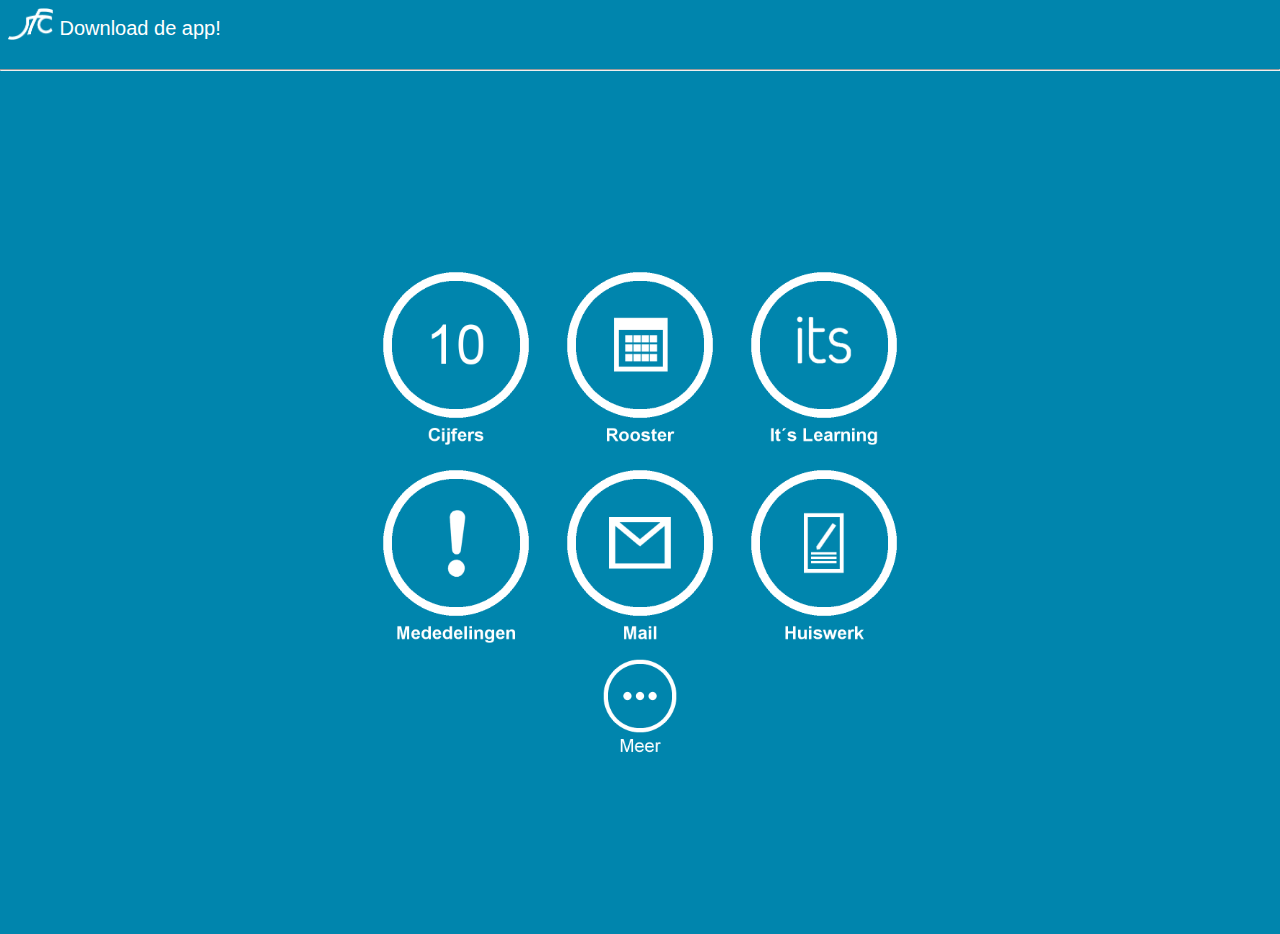
<file: index.html>
<html>
	<head>
        <title>JFC</title>
		<link rel="stylesheet" type="text/css" href="index.css">
		<meta name="viewport" content="width=device-width; initial-scale=1.0; maximum-scale=1.0; user-scalable=0;">
		<link rel="shortcut icon" href="http://jfcbarneveld.github.io/favicon.ico"> 
    </head>

    <body>
		<div id="main_screen">
			<div id="header">
				<img id="logo" src="images/logo.png">
				<table id="header_text" style="display: inline;">
					<tr><td>
						<a href="html/download_app.html">Download de app!</a>
					</td></tr>
				</table>
			</div>
			<hr>
			<div id="content">
				<center>
					<table id="buttons_table"><tr><td>
						<span>
							<center>
								<a class="buttons_link" href="https://jfc.magister.net/"><img class="buttons" src="images/button_cijfer.png"></a>
								<a class="buttons_link" href="https://jfc.zportal.nl/api/v2/oauth"><img class="buttons" src="images/button_rooster.png"></a>
								<a class="buttons_link" href="http://jfc.itslearning.com"><img class="buttons" src="images/button_its.png"></a>
								<a class="buttons_link" href="#"><img class="buttons" src="images/button_mededelingen.png"></a>
								<a class="buttons_link" href="http://mail.google.com/a/jfc.nl"><img class="buttons" src="images/button_mail.png"></a>
								<a class="buttons_link" href="https://jfc.magister.net/"><img class="buttons" src="images/button_huiswerk.png"></a>
								<br>
								<a href="html/list.html"><img id="more_button" src="images/button_meer.png"></a>
							</center>
						</span>
					</td></tr>
					</tr>
					</table>
				</center>
			</div>
		</div>
		
	</body>
</html>
</file>
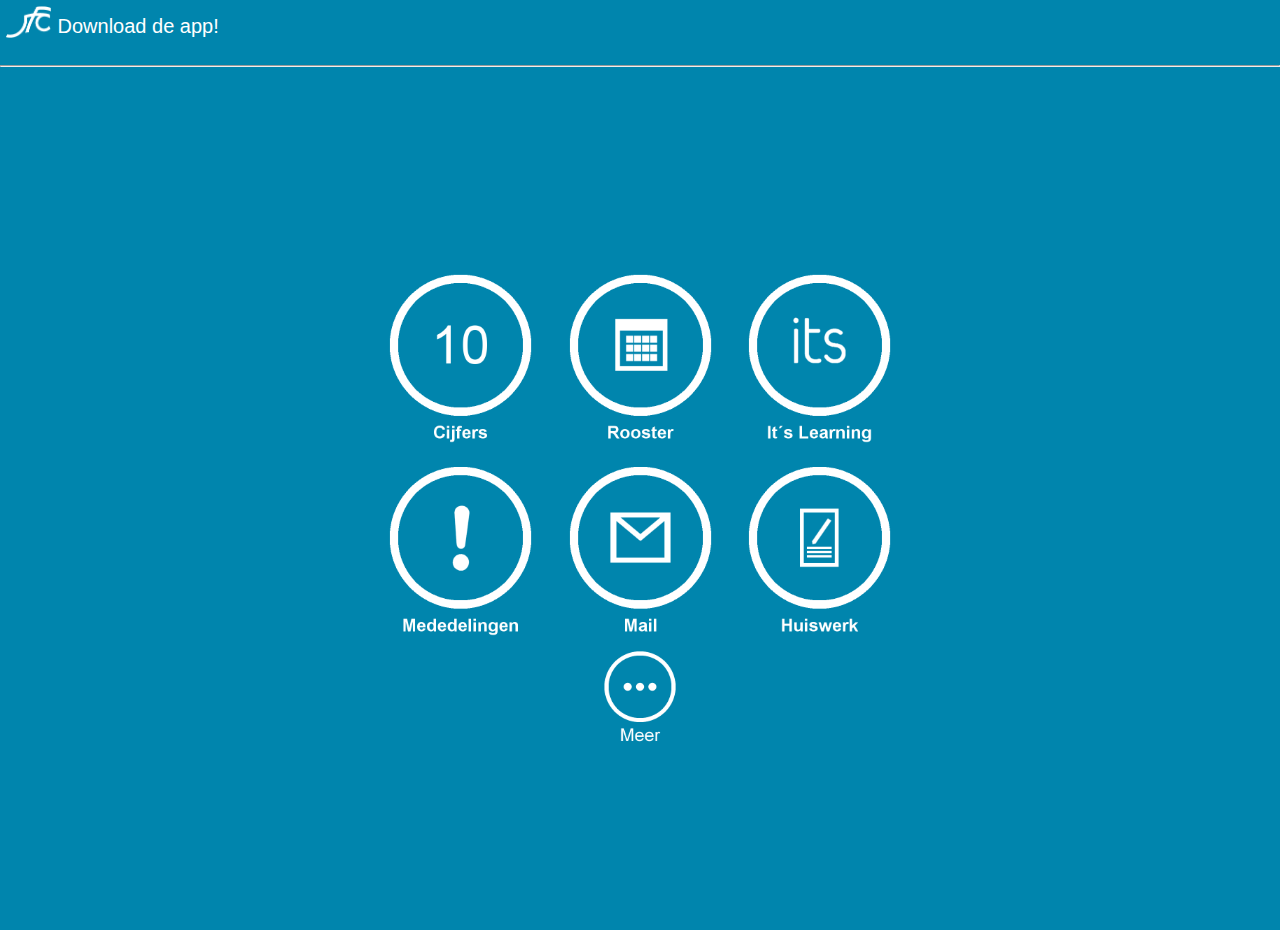
<file: index_alt.html>
<html>
	<head>
        <title>JFC</title>
		<style>
html, body, table, tbody, tr, td{
	margin:0px;
	padding:0px;
	background-color:#0085ad;
	color:#ffffff;
}
body div{
	-webkit-transform: translate3d(0,0,0);
}
html{
	font-family:arial;
}
#header{
	width:100%;
	height:5%;
	padding:6px;
	background-color:#0085ad;
}
#content{
	height:95%;
}
#logo{
	height:32px;
}
#header_text{
	heigth:40px;
	color:#FFFFFF;
	font-size:125%;
}
#main_screen{
	min-height:95%;
}
.buttons{
	width:175px;
    vertical-align:middle;
}
table span{
	display:table-cell;
}
#buttons_table{
	vertical-align:middle;
	max-width:550px;
}
div center{
	height:100%;
}
center table{
	height:100%;
}
a{
	color:white;
	text-decoration:none;
}
#more_button{
	width:87.5px;
}
hr{
	position:relative; 
}
		</style>
		<meta name="viewport" content="width=device-width; initial-scale=1.0; maximum-scale=1.0; user-scalable=0;">
		<link rel="shortcut icon" href="http://jfcbarneveld.github.io/favicon.ico"> 
    </head>

    <body>
		<div id="main_screen">
			<div id="header">
				<img id="logo" src="images/logo.png">
				<table id="header_text" style="display: inline;">
					<tr><td>
						<a href="html/download_app.html">Download de app!</a>
					</td></tr>
				</table>
			</div>
			<hr>
			<div id="content">
				<center>
					<table id="buttons_table"><tr><td>
						<span>
							<center>
								<img class="buttons" src="images/button_cijfer.png">
								<img class="buttons" src="images/button_rooster.png">
								<a href="http://jfc.itslearning.com"><img class="buttons" src="images/button_its.png"></a>
								<img class="buttons" src="images/button_mededelingen.png">
								<a href="http://mail.google.com/a/jfc.nl"><img class="buttons" src="images/button_mail.png"></a>
								<img class="buttons" src="images/button_huiswerk.png">
								<br>
								<a href="html/list.html"><img id="more_button" src="images/button_meer.png"></a>
							</center>
						</span>
					</td></tr>
					</tr>
					</table>
				</center>
			</div>
		</div>
		
	</body>
</html>
</file>
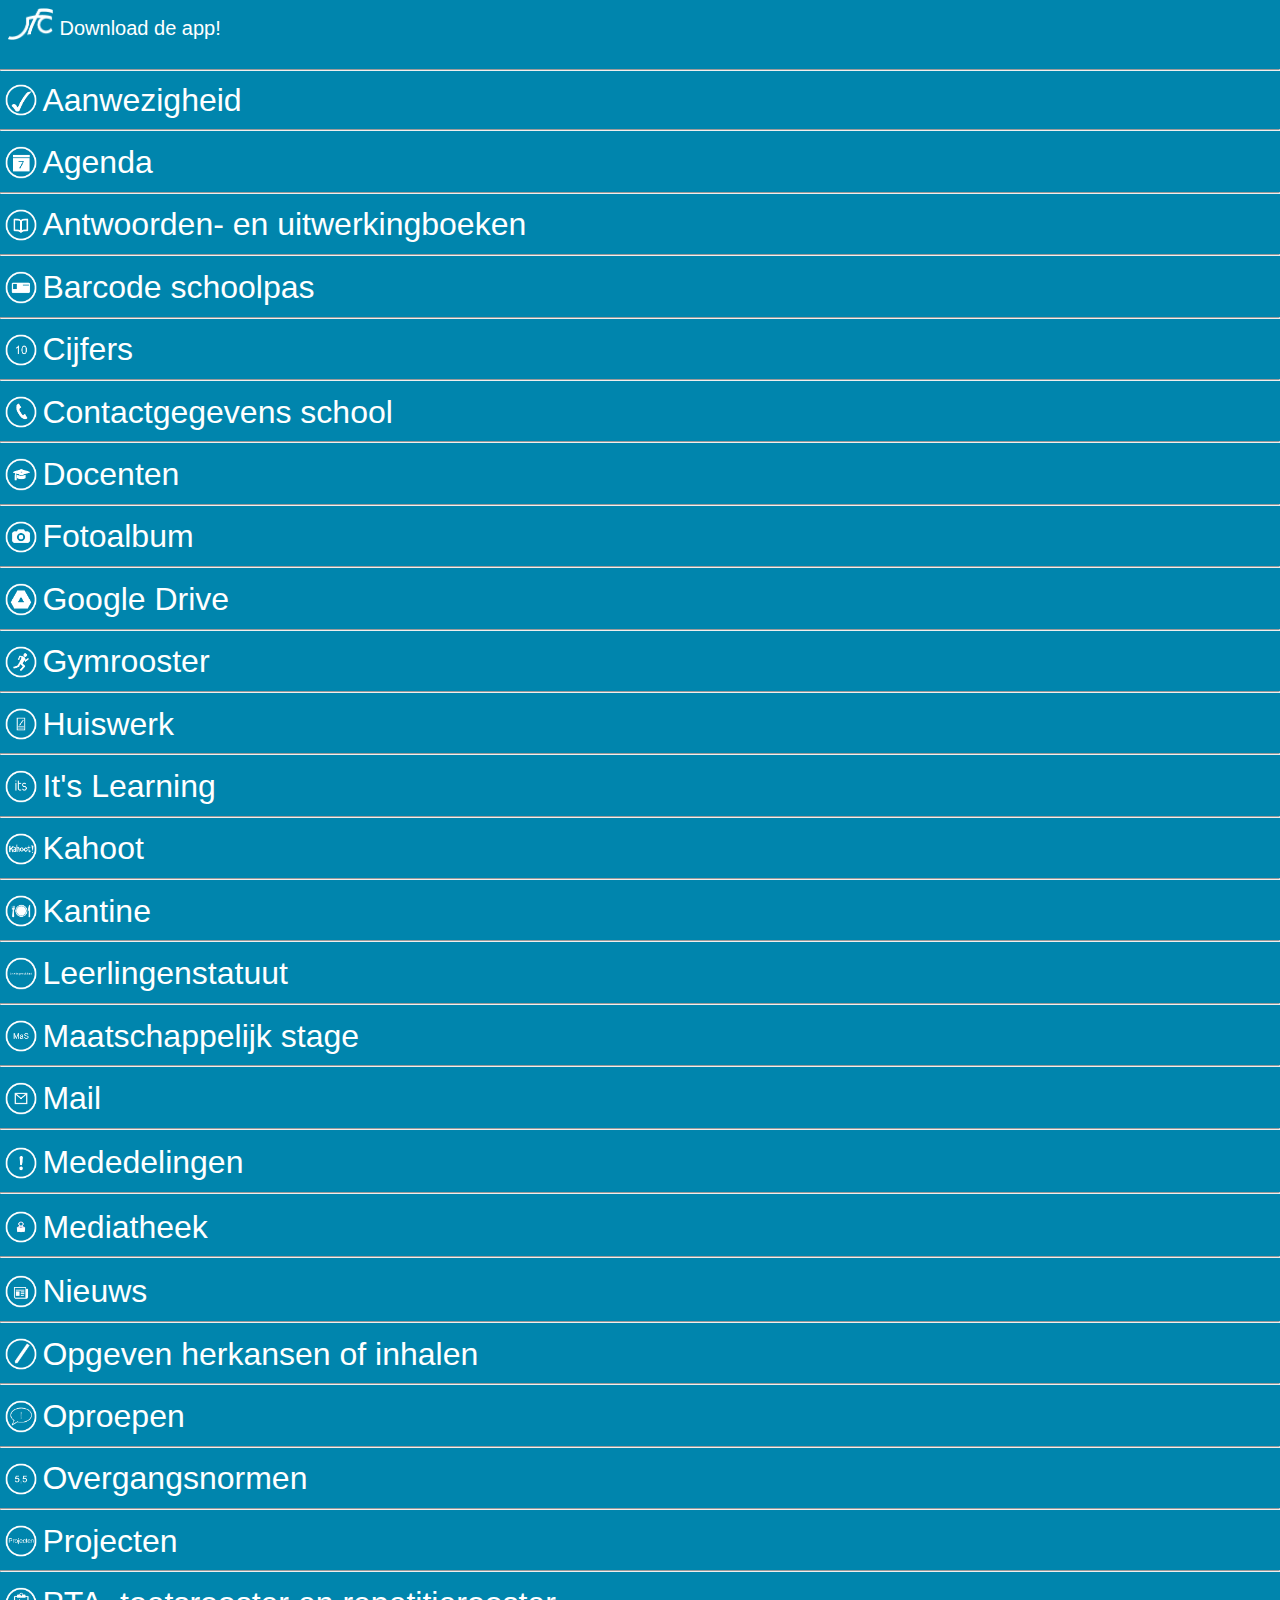
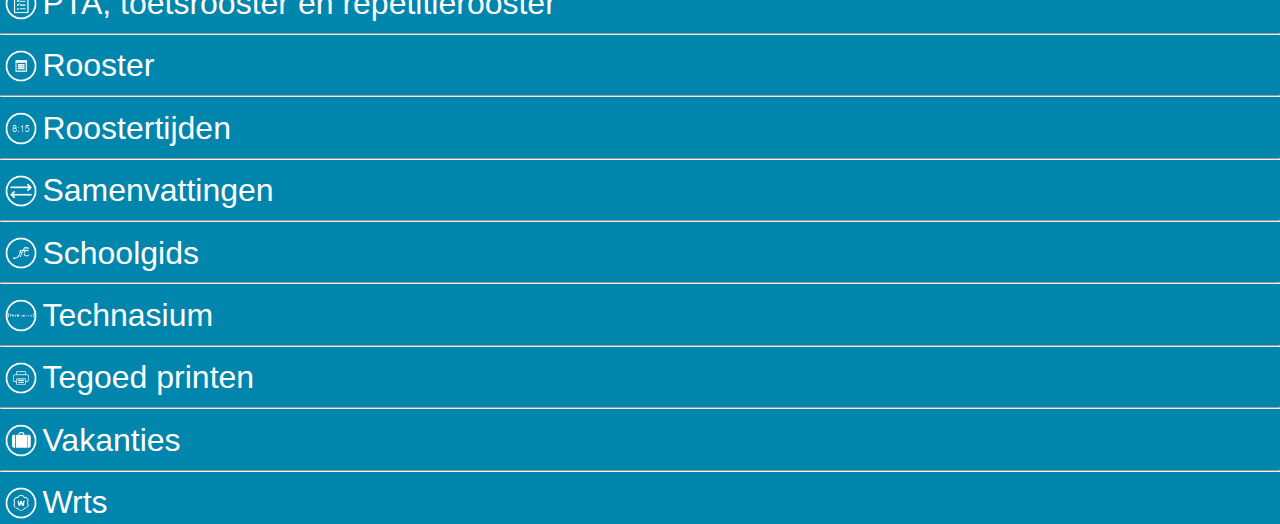
<file: html/list.html>
<html>
	<head>
        <title>JFC</title>
		<link rel="stylesheet" type="text/css" href="list.css">
		<meta name="viewport" content="width=device-width; initial-scale=1.0; maximum-scale=1.0; user-scalable=0;">
		<link rel="shortcut icon" href="http://jfcbarneveld.github.io/favicon.ico"> 
    </head>


    <body>
		<div id="main_screen">
			<div id="header">
				<img id="logo" src="../images/logo.png">
				<table id="header_text" style="display: inline;">
					<tr><td>
						<a href="html/download_app.html">Download de app!</a>
					</td></tr>
				</table>
			</div>
			<hr>
			<div id="content">
				<div>
					<table id="list_table"><tr class="list_tr"><td class="list_td">
								<img src="../images/button_aanwezigheid.png" class="list_button">
							</td><td class="list_td">
								<a class="list_link" href="#">Aanwezigheid</a>
							</td></tr></table><hr><table id="list_table"><tr class="list_tr">
							<tr class="list_tr"><td class="list_td">
								<img src="../images/button_agenda.png" class="list_button">
							</td><td class="list_td">
								<a class="list_link" href="#">Agenda</a>
							</td></tr></table><hr><table id="list_table"><tr class="list_tr">
							<tr class="list_tr"><td class="list_td">
								<img src="../images/button_antwoorden_en_uitwerkingenboeken.png" class="list_button">
							</td><td class="list_td">
								<a class="list_link" href="#">Antwoorden- en uitwerkingboeken</a>
							</td></tr></table><hr><table id="list_table"><tr class="list_tr">
							<tr class="list_tr"><td class="list_td">
								<img src="../images/button_barcode_schoolpas.png" class="list_button">
							</td><td class="list_td">
								<a class="list_link" href="#">Barcode schoolpas</a>
							</td></tr></table><hr><table id="list_table"><tr class="list_tr">
							<tr class="list_tr"><td class="list_td">
								<img src="../images/button_cijfer_list.png" class="list_button">
							</td><td class="list_td">
								<a class="list_link" href="#">Cijfers</a>
							</td></tr></table><hr><table id="list_table"><tr class="list_tr">
							<tr class="list_tr"><td class="list_td">
								<img src="../images/button_contact_met_school.png" class="list_button">
							</td><td class="list_td">
								<a class="list_link" href="#">Contactgegevens school</a>
							</td></tr></table><hr><table id="list_table"><tr class="list_tr">
							<tr class="list_tr"><td class="list_td">
								<img src="../images/button_docenten.png" class="list_button">
							</td><td class="list_td">
								<a class="list_link" href="#">Docenten</a>
							</td></tr></table><hr><table id="list_table"><tr class="list_tr">
							<tr class="list_tr"><td class="list_td">
								<img src="../images/button_fotoalbum.png" class="list_button">
							</td><td class="list_td">
								<a class="list_link" href="#">Fotoalbum</a>
							</td></tr></table><hr><table id="list_table"><tr class="list_tr">
							<tr class="list_tr"><td class="list_td">
								<img src="../images/button_google_drive.png" class="list_button">
							</td><td class="list_td">
								<a class="list_link" href="#">Google Drive</a>
							</td></tr></table><hr><table id="list_table"><tr class="list_tr">
							<tr class="list_tr"><td class="list_td">
								<img src="../images/button_gymrooster.png" class="list_button">
							</td><td class="list_td">
								<a class="list_link" href="#">Gymrooster</a>
							</td></tr></table><hr><table id="list_table"><tr class="list_tr">
							<tr class="list_tr"><td class="list_td">
								<img src="../images/button_huiswerk_list.png" class="list_button">
							</td><td class="list_td">
								<a class="list_link" href="#">Huiswerk</a>
							</td></tr></table><hr><table id="list_table"><tr class="list_tr">
							<tr class="list_tr"><td class="list_td">
								<img src="../images/button_its_list.png" class="list_button">
							</td><td class="list_td">
								<a class="list_link" href="#">It's Learning</a>
							</td></tr></table><hr><table id="list_table"><tr class="list_tr">
							<tr class="list_tr"><td class="list_td">
								<img src="../images/button_kahoot.png" class="list_button">
							</td><td class="list_td">
								<a class="list_link" href="#">Kahoot</a>
							</td></tr></table><hr><table id="list_table"><tr class="list_tr">
							<tr class="list_tr"><td class="list_td">
								<img src="../images/button_kantine.png" class="list_button">
							</td><td class="list_td">
								<a class="list_link" href="#">Kantine</a>
							</td></tr></table><hr><table id="list_table"><tr class="list_tr">
							<tr class="list_tr"><td class="list_td">
								<img src="../images/button_leerlingenstatuut.png" class="list_button">
							</td><td class="list_td">
								<a class="list_link" href="#">Leerlingenstatuut</a>
							</td></tr></table><hr><table id="list_table"><tr class="list_tr">
							<tr class="list_tr"><td class="list_td">
								<img src="../images/button_MaS.png" class="list_button">
							</td><td class="list_td">
								<a class="list_link" href="#">Maatschappelijk stage</a>
							</td></tr></table><hr><table id="list_table"><tr class="list_tr">
							<tr class="list_tr"><td class="list_td">
								<img src="../images/button_mail_list.png" class="list_button">
							</td><td class="list_td">
								<a class="list_link" href="#">Mail</a>
							</td></tr></table><hr><table id="list_table"><tr class="list_tr">
							<tr class="list_tr"><td class="list_td"><tr class="list_tr"><td class="list_td">
								<img src="../images/button_mededelingen_list.png" class="list_button">
							</td><td class="list_td">
								<a class="list_link" href="#">Mededelingen</a>
							</td></tr></table><hr><table id="list_table"><tr class="list_tr">
							<tr class="list_tr"><td class="list_td"><tr class="list_tr"><td class="list_td">
								<img src="../images/button_mediatheek.png" class="list_button">
							</td><td class="list_td">
								<a class="list_link" href="#">Mediatheek</a>
							</td></tr></table><hr><table id="list_table"><tr class="list_tr">
							<tr class="list_tr"><td class="list_td"><tr class="list_tr"><td class="list_td">
								<img src="../images/button_nieuws.png" class="list_button">
							</td><td class="list_td">
								<a class="list_link" href="#">Nieuws</a>
							</td></tr></table><hr><table id="list_table"><tr class="list_tr">
							<tr class="list_tr"><td class="list_td">
								<img src="../images/button_opgeven_herkansen_inhalen.png" class="list_button">
							</td><td class="list_td">
								<a class="list_link" href="#">Opgeven herkansen of inhalen</a>
							</td></tr></table><hr><table id="list_table"><tr class="list_tr">
							<tr class="list_tr"><td class="list_td">
								<img src="../images/button_oproepen.png" class="list_button">
							</td><td class="list_td">
								<a class="list_link" href="#">Oproepen</a>
							</td></tr></table><hr><table id="list_table"><tr class="list_tr">
							<tr class="list_tr"><td class="list_td">
								<img src="../images/button_overgangsnormen.png" class="list_button">
							</td><td class="list_td">
								<a class="list_link" href="#">Overgangsnormen</a>
							</td></tr></table><hr><table id="list_table"><tr class="list_tr">
							<tr class="list_tr"><td class="list_td">
								<img src="../images/button_projecten.png" class="list_button">
							</td><td class="list_td">
								<a class="list_link" href="#">Projecten</a>
							</td></tr></table><hr><table id="list_table"><tr class="list_tr">
							<tr class="list_tr"><td class="list_td">
								<img src="../images/button_PTA_en_toetsrooster.png" class="list_button">
							</td><td class="list_td">
								<a class="list_link" href="#">PTA, toetsrooster en repetitierooster</a>
							</td></tr></table><hr><table id="list_table"><tr class="list_tr">
							<tr class="list_tr"><td class="list_td">
								<img src="../images/button_rooster_list.png" class="list_button">
							</td><td class="list_td">
								<a class="list_link" href="#">Rooster</a>
							</td></tr></table><hr><table id="list_table"><tr class="list_tr">
							<tr class="list_tr"><td class="list_td">
								<img src="../images/button_roostertijden.png" class="list_button">
							</td><td class="list_td">
								<a class="list_link" href="#">Roostertijden</a>
							</td></tr></table><hr><table id="list_table"><tr class="list_tr">
							<tr class="list_tr"><td class="list_td">
								<img src="../images/button_samenvattingen_delen.png" class="list_button">
							</td><td class="list_td">
								<a class="list_link" href="#">Samenvattingen</a>
							</td></tr></table><hr><table id="list_table"><tr class="list_tr">
							<tr class="list_tr"><td class="list_td">
								<img src="../images/button_schoolgids.png" class="list_button">
							</td><td class="list_td">
								<a class="list_link" href="#">Schoolgids</a>
							</td></tr></table><hr><table id="list_table"><tr class="list_tr">
							<tr class="list_tr"><td class="list_td">
								<img src="../images/button_technasium.png" class="list_button">
							</td><td class="list_td">
								<a class="list_link" href="#">Technasium</a>
							</td></tr></table><hr><table id="list_table"><tr class="list_tr">
							<tr class="list_tr"><td class="list_td">
								<img src="../images/button_printtegoed.png" class="list_button">
							</td><td class="list_td">
								<a class="list_link" href="#">Tegoed printen</a>
							</td></tr></table><hr><table id="list_table"><tr class="list_tr">
							<tr class="list_tr"><td class="list_td">
								<img src="../images/button_vakanties.png" class="list_button">
							</td><td class="list_td">
								<a class="list_link" href="#">Vakanties</a>
							</td></tr></table><hr><table id="list_table"><tr class="list_tr">
							<tr class="list_tr"><td class="list_td">
								<img src="../images/button_wrts.png" class="list_button">
							</td><td class="list_td">
								<a class="list_link" href="#">Wrts</a>
							</td></tr>
					</table>
				</div>
			</div>
		</div>
		
	</body>
</html>
</file>
<file: index.css>
html, body, table, tbody, tr, td{
	margin:0px;
	padding:0px;
	background-color:#0085ad;
	color:#ffffff;
}
body div{
	-webkit-transform: translate3d(0,0,0);
}
html{
	font-family:arial;
}
#header{
	width:100%;
	height:5%;
	padding:6px;
	padding:0.5em;
	background-color:#0085ad;
}
#content{
	height:95%;
}
#logo{
	height:32px;
	height:2em;
}
#header_text{
	heigth:40px;
	height:2.5em;
	color:#FFFFFF;
	font-size:125%;
}
#main_screen{
	min-height:95%;
}
.buttons{
	width:175px;
	width:12.5em;
	width:20vh;
    vertical-align:middle;
}
table span{
	display:table-cell;
}
#buttons_table{
	vertical-align:middle;
	max-width:550px;
	max-width:40em;
	max-width:70vh;
}
div center{
	height:100%;
}
center table{
	height:100%;
}
a{
	color:white;
	text-decoration:none;
}
#more_button{
	width:87.5px;
	width:6.25em;
	width:10vh;
}
hr{
	position:relative; 
}
</file>
<file: html/list.css>
html, body, table, tbody, tr, td{
	margin:0px;
	padding:0px;
	background-color:#0085ad;
	color:#ffffff;
}
html{
	font-family:arial;
}
#header{
	width:100%;
	height:5%;
	padding:6px;
	padding:0.5em;
	background-color:#0085ad;
}
#content{
	height:95%;
}
#logo{
	height:32px;
	height:2em;
}
#header_text{
	heigth:40px;
	height:2.5em;
	color:#FFFFFF;
	font-size:125%;
}
#main_screen{
	min-height:95%;
}
div center{
	height:100%;
}
a{
	color:white;
	text-decoration:none;
}
#list_table{
	font-size:200%;
	padding:0px;
	margin:0px;
}
.list_button{
	height:16px;
	height:1.2em;
}
hr{
	position:relative;
}
</file>
